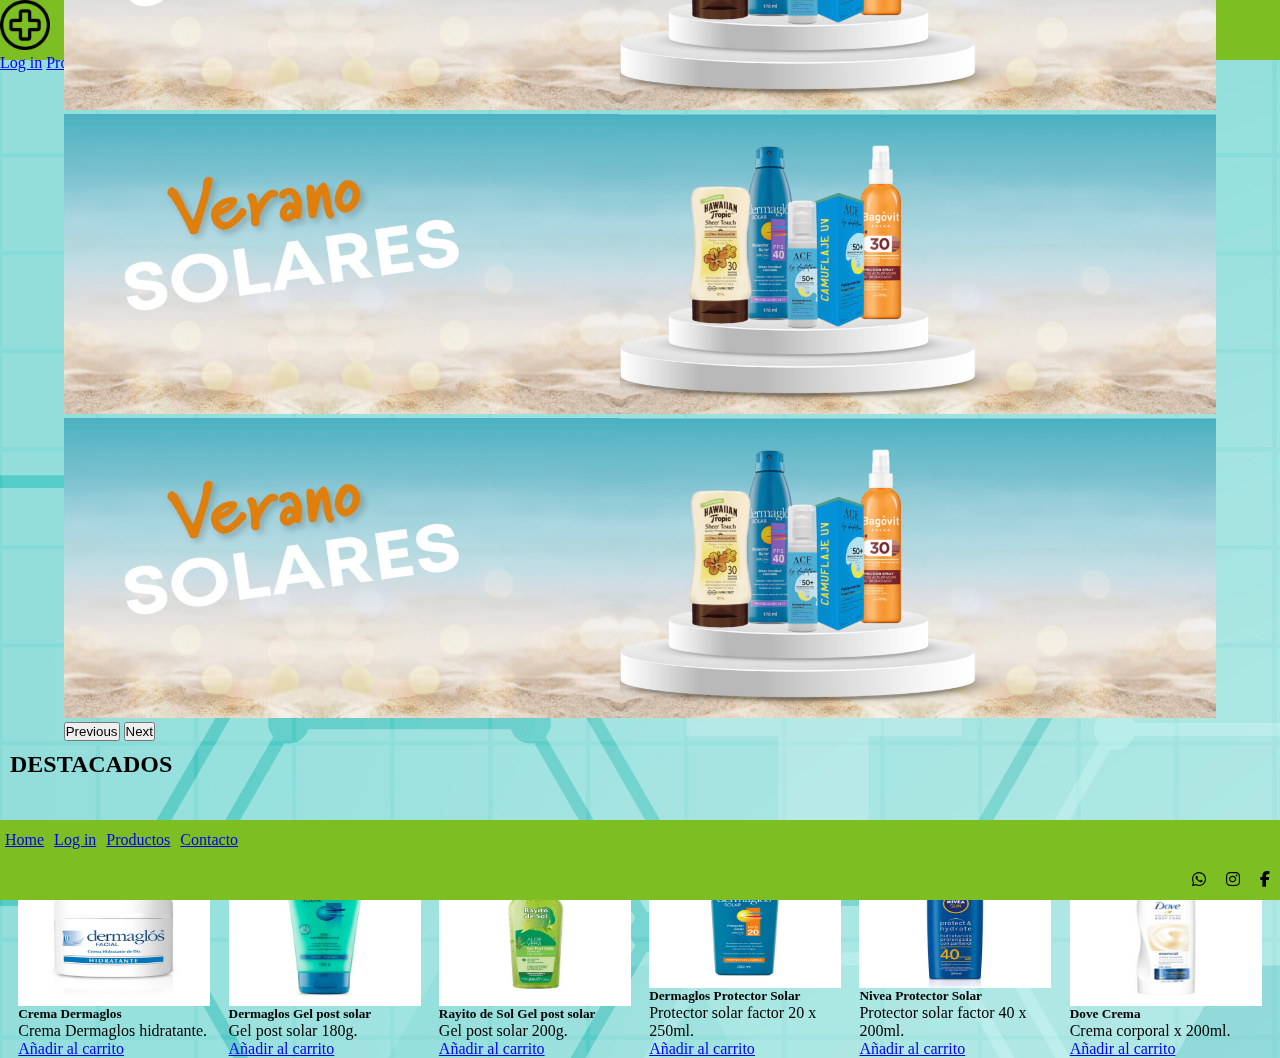
<file: index.html>
<!DOCTYPE html>
<html lang="en">

<head>
    <meta charset="UTF-8">
    <meta http-equiv="X-UA-Compatible" content="IE=edge">
    <meta name="viewport" content="width=device-width, initial-scale=1.0">
    <meta name="description" content="En Farmacias Mariani nos enfocamos en la buena atencion a nuestros clientes">
    <meta name="keywords" content="farmacia, venta, venta libre, medicamento, perfumeria, electro, salud, belleza">
    <link href="https://cdn.jsdelivr.net/npm/bootstrap@5.3.0-alpha1/dist/css/bootstrap.min.css" rel="stylesheet"
        integrity="sha384-GLhlTQ8iRABdZLl6O3oVMWSktQOp6b7In1Zl3/Jr59b6EGGoI1aFkw7cmDA6j6gD" crossorigin="anonymous">
    <link rel="stylesheet" href="https://cdnjs.cloudflare.com/ajax/libs/font-awesome/6.2.1/css/all.min.css">
    <link rel="stylesheet" href="./style/style.css">

    <title>Home</title>
</head>

<body>
    <header class="header">
        <nav class="navbar navbar-expand-lg ">
            <div class="container-fluid d-flex justify-content-between">
                <nav class="navbar">
                    <div class="container">
                        <a class="navbar-brand" href="#">
                            <img src="./images/logo.png" alt="Bootstrap" width="50" height="50">
                        </a>
                    </div>
                </nav>
                <div class="collapse navbar-collapse" id="navbarNavAltMarkup">
                    <div class="navbar-nav">
                        <a class="nav-link" href="./pages/login.html">Log in</a>
                        <a class="nav-link" href="./pages/productos.html">Productos</a>
                        <a class="nav-link" href="./pages/contacto.html">Contacto</a>
                        <a class="nav-link" href="./pages/carrito.html"><i class="fa-solid fa-cart-shopping"></i></a>
                    </div>
                </div>
            </div>
        </nav>
    </header>
    <main class="mainIndex">
        <section class="carouselBox">
            <div class="carousel d-flex justify-content-center">
                <div class="g-start-2">
                    <div id="carouselExampleInterval" class="carousel slide" data-bs-ride="carousel">
                        <div class="carousel-inner">
                            <div class="carousel-item active" data-bs-interval="5000">
                                <img src="./images/carousel1.jpg" class="d-block w-90" alt="...">
                            </div>
                            <div class="carousel-item" data-bs-interval="2000">
                                <img src="./images/carousel1.jpg" class="d-block w-90" alt="...">
                            </div>
                            <div class="carousel-item" data-bs-interval="3000">
                                <img src="./images/carousel1.jpg" class="d-block w-90" alt="...">
                            </div>
                        </div>
                        <button class="carousel-control-prev" type="button" data-bs-target="#carouselExampleInterval"
                            data-bs-slide="prev">
                            <span class="carousel-control-prev-icon" aria-hidden="true"></span>
                            <span class="visually-hidden">Previous</span>
                        </button>
                        <button class="carousel-control-next" type="button" data-bs-target="#carouselExampleInterval"
                            data-bs-slide="next">
                            <span class="carousel-control-next-icon" aria-hidden="true"></span>
                            <span class="visually-hidden">Next</span>
                        </button>
                    </div>
                </div>
            </div>
        </section>
        <section class="destacados grid text-center">
            <h2 class="destacado">DESTACADOS</h2>
            <section class="productosDestacados">
                <div class="card">
                    <img src="./images/dermaglosHidratante.jpg" class="card-img-top" alt="...">
                    <div class="card-body">
                        <h5 class="card-title">Crema Dermaglos</h5>
                        <p class="card-text">Crema Dermaglos hidratante.</p>
                        <a href="#" class="btn btn-primary">Añadir al carrito</a>
                    </div>
                </div>
                <div class="card">
                    <img src="./images/gelPostSolar.jpg" class="card-img-top" alt="...">
                    <div class="card-body">
                        <h5 class="card-title">Dermaglos Gel post solar</h5>
                        <p class="card-text">Gel post solar 180g.</p>
                        <a href="#" class="btn btn-primary">Añadir al carrito</a>
                    </div>
                </div>
                <div class="card">
                    <img src="./images/gelRayito.jpg" class="card-img-top" alt="...">
                    <div class="card-body">
                        <h5 class="card-title">Rayito de Sol Gel post solar</h5>
                        <p class="card-text">Gel post solar 200g.</p>
                        <a href="#" class="btn btn-primary">Añadir al carrito</a>
                    </div>
                </div>
                <div class="card">
                    <img src="./images/protectorDermaglos.jpg" class="card-img-top" alt="...">
                    <div class="card-body">
                        <h5 class="card-title">Dermaglos Protector Solar</h5>
                        <p class="card-text">Protector solar factor 20 x 250ml.</p>
                        <a href="#" class="btn btn-primary">Añadir al carrito</a>
                    </div>
                </div>
                <div class="card">
                    <img src="./images/protectorNivea.jpg" class="card-img-top" alt="...">
                    <div class="card-body">
                        <h5 class="card-title">Nivea Protector Solar</h5>
                        <p class="card-text">Protector solar factor 40 x 200ml.</p>
                        <a href="#" class="btn btn-primary">Añadir al carrito</a>
                    </div>
                </div>
                <div class="card">
                    <img src="./images/doveShampoo.jpg" class="card-img-top" alt="...">
                    <div class="card-body">
                        <h5 class="card-title">Dove Crema</h5>  
                        <p class="card-text">Crema corporal x 200ml.</p>
                        <a href="#" class="btn btn-primary">Añadir al carrito</a>
                    </div>
                </div>
            </section>
        </section>
    </main>
    <footer class="footer">

        <ul class="footerList">
            <li><a href="./index.html">Home</a></li>
            <li><a href="./pages/login.html">Log in</a></li>
            <li><a href="./pages/productos.html">Productos</a></li>
            <li><a href="./pages/contacto.html">Contacto</a></li>
        </ul>
        <ul class="social">
            <li><i class="fa-brands fa-whatsapp"></i></a></li>
            <li><i class="fa-brands fa-instagram"></i></a></li>
            <li><i class="fa-brands fa-facebook-f"></i></a></li>
        </ul>

    </footer>
    <script src="https://cdn.jsdelivr.net/npm/@popperjs/core@2.11.6/dist/umd/popper.min.js"
        integrity="sha384-oBqDVmMz9ATKxIep9tiCxS/Z9fNfEXiDAYTujMAeBAsjFuCZSmKbSSUnQlmh/jp3"
        crossorigin="anonymous"></script>
    <script src="https://cdn.jsdelivr.net/npm/bootstrap@5.3.0-alpha1/dist/js/bootstrap.min.js"
        integrity="sha384-mQ93GR66B00ZXjt0YO5KlohRA5SY2XofN4zfuZxLkoj1gXtW8ANNCe9d5Y3eG5eD"
        crossorigin="anonymous"></script>
</body>

</html>
</file>
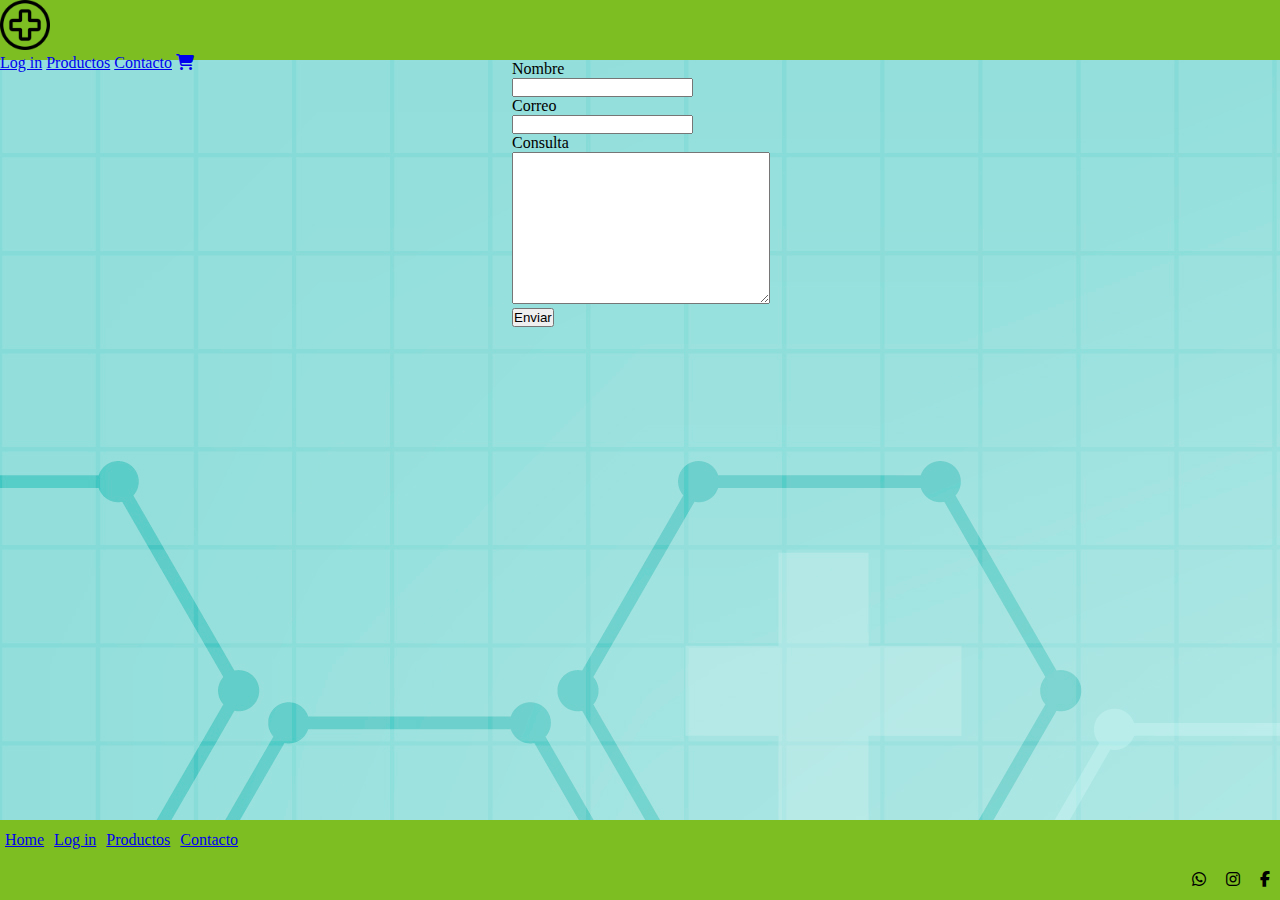
<file: pages/contacto.html>
<!DOCTYPE html>
<html lang="en">
<head>
    <meta charset="UTF-8">
    <meta http-equiv="X-UA-Compatible" content="IE=edge">
    <meta name="viewport" content="width=device-width, initial-scale=1.0">
    <meta name="description" content="En Farmacias Mariani nos enfocamos en la buena atencion a nuestros clientes">
    <meta name="keywords" content="farmacia, venta, venta libre, medicamento, perfumeria, electro, salud, belleza">
    <link href="https://cdn.jsdelivr.net/npm/bootstrap@5.3.0-alpha1/dist/css/bootstrap.min.css" rel="stylesheet"
        integrity="sha384-GLhlTQ8iRABdZLl6O3oVMWSktQOp6b7In1Zl3/Jr59b6EGGoI1aFkw7cmDA6j6gD" crossorigin="anonymous">
    <link rel="stylesheet" href="https://cdnjs.cloudflare.com/ajax/libs/font-awesome/6.2.1/css/all.min.css">
    <link rel="stylesheet" href="../style/style.css">

    <title>Contacto</title>
</head>
<body>
    <header class="header">
        <nav class="navbar navbar-expand-lg ">
            <div class="container-fluid d-flex justify-content-between">
                <nav class="navbar">
                    <div class="container">
                        <a class="navbar-brand" href="../index.html">
                            <img src="../images/logo.png" alt="Bootstrap" width="50" height="50">
                        </a>
                    </div>
                </nav>
                <div class="collapse navbar-collapse" id="navbarNavAltMarkup">
                    <div class="navbar-nav">
                        <a class="nav-link" href="./login.html">Log in</a>
                        <a class="nav-link" href="./productos.html">Productos</a>
                        <a class="nav-link" href="./contacto.html">Contacto</a>
                        <a class="nav-link" href="./carrito.html"><i class="fa-solid fa-cart-shopping"></i></a>
                    </div>
                </div>
            </div>
        </nav>
    </header>
    <main class="mainContacto">
        <section class="contactForm">
            <form action="">
                <div class="name">
                    <label for="">Nombre</label><br>
                    <input type="text" name="" id="">
                </div>
                <div class="email">
                    <label for="">Correo</label><br>
                    <input type="email" name="" id="">
                </div>
                <div>
                    <label for="">Consulta</label><br>
                    <textarea name="" id="" cols="30" rows="10"></textarea>
                </div>
                <input type="submit" value="Enviar">
            </form>
        </section>
    </main>
    <footer class="footer">
        <ul class="footerList">
            <li><a href="../index.html">Home</a></li>
            <li><a href="./login.html">Log in</a></li>
            <li><a href="./productos.html">Productos</a></li>
            <li><a href="./carrito.html">Contacto</a></li>
        </ul>
        <ul class="social">
            <li><i class="fa-brands fa-whatsapp"></i></a></li>
            <li><i class="fa-brands fa-instagram"></i></a></li>
            <li><i class="fa-brands fa-facebook-f"></i></a></li>
        </ul>
    </footer>
</body>
</html>
</file>
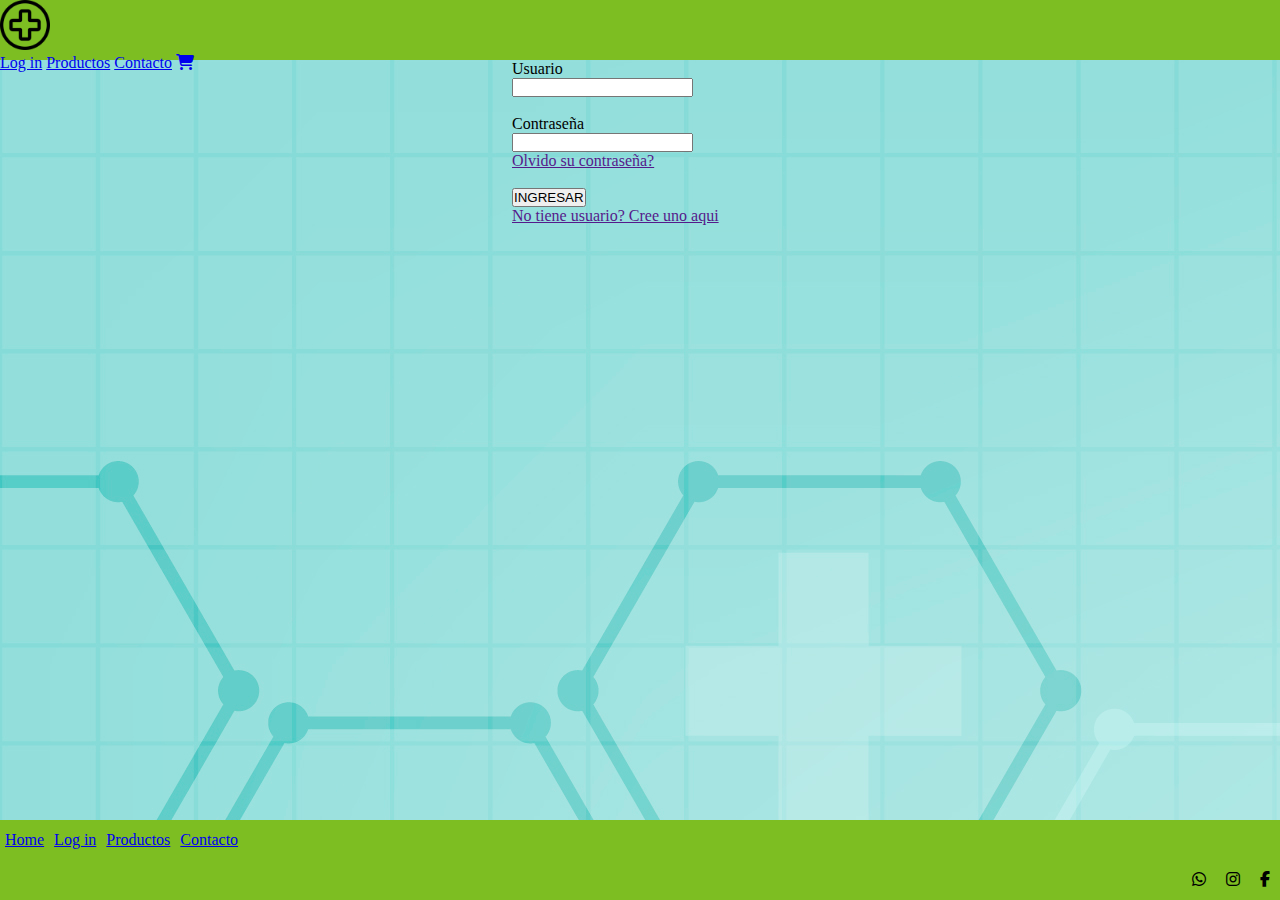
<file: pages/login.html>
<!DOCTYPE html>
<html lang="en">
<head>
    <meta charset="UTF-8">
    <meta http-equiv="X-UA-Compatible" content="IE=edge">
    <meta name="viewport" content="width=device-width, initial-scale=1.0">
    <meta name="description" content="En Farmacias Mariani nos enfocamos en la buena atencion a nuestros clientes">
    <meta name="keywords" content="farmacia, venta, venta libre, medicamento, perfumeria, electro, salud, belleza">
    <link href="https://cdn.jsdelivr.net/npm/bootstrap@5.3.0-alpha1/dist/css/bootstrap.min.css" rel="stylesheet"
    integrity="sha384-GLhlTQ8iRABdZLl6O3oVMWSktQOp6b7In1Zl3/Jr59b6EGGoI1aFkw7cmDA6j6gD" crossorigin="anonymous">
<link rel="stylesheet" href="https://cdnjs.cloudflare.com/ajax/libs/font-awesome/6.2.1/css/all.min.css">
<link rel="stylesheet" href="../style/style.css">

    <title>Log in</title>
</head>
<body>
    <header class="header">
        <nav class="navbar navbar-expand-lg ">
            <div class="container-fluid d-flex justify-content-between">
                <nav class="navbar">
                    <div class="container">
                        <a class="navbar-brand" href="../index.html">
                            <img src="../images/logo.png" alt="Bootstrap" width="50" height="50">
                        </a>
                    </div>
                </nav>
                <div class="collapse navbar-collapse" id="navbarNavAltMarkup">
                    <div class="navbar-nav">
                        <a class="nav-link" href="./login.html">Log in</a>
                        <a class="nav-link" href="./productos.html">Productos</a>
                        <a class="nav-link" href="./contacto.html">Contacto</a>
                        <a class="nav-link" href="./carrito.html"><i class="fa-solid fa-cart-shopping"></i></a>
                    </div>
                </div>
            </div>
        </nav>
    </header>
    <main class="mainLogIn">
        <section class="logInForm">
            <form action="">
                <label for="">Usuario</label> <br>
                <input type="text" name="" id=""> <br><br>
                <label for="">Contraseña</label> <br>
                <input type="password" name="" id=""> <br>
                <a href="">Olvido su contraseña?</a>
                <br><br>
                <input type="submit" value="INGRESAR" class="btn btn-primary"> <br>
                <a href="">No tiene usuario? Cree uno aqui</a>
            </form>
        </section>
    </main>
    <footer class="footer">
        <ul class="footerList">
            <li><a href="../index.html">Home</a></li>
            <li><a href="./login.html">Log in</a></li>
            <li><a href="./productos.html">Productos</a></li>
            <li><a href="./carrito.html">Contacto</a></li>
        </ul>
        <ul class="social">
            <li><i class="fa-brands fa-whatsapp"></i></a></li>
            <li><i class="fa-brands fa-instagram"></i></a></li>
            <li><i class="fa-brands fa-facebook-f"></i></a></li>
        </ul>
    </footer>
</body>
</html>
</file>
<file: style/style.css>
* {
  margin: 0;
  padding: 0;
  box-sizing: border-box;
}

body {
  min-height: 100vh;
  display: flex;
  flex-direction: column;
  background-image: url(../images/61802.jpg);
}

@media (min-width: 420px) {
  nav.navbar-expand-lg {
    width: 100%;
    display: flex;
    justify-content: space-between;
    height: 60px;
    background-color: rgb(125, 190, 34);
  }
  .menu {
    list-style-type: none;
  }
  .menu li {
    display: inline-block;
  }
  .menu a img {
    display: inline-block;
  }
  main {
    height: 100vh;
    width: 100%;
  }
  .footer {
    display: flex;
    flex-direction: column;
    justify-content: space-around;
    margin-top: auto;
    width: 100%;
    height: 80px;
    background-color: rgb(125, 190, 34);
  }
  .footer ul {
    list-style-type: none;
    display: flex;
  }
  .footer .footerList li {
    align-self: flex-start;
    margin: 0 5px 0 5px;
  }
  footer .social {
    align-self: flex-end;
  }
  .social li {
    padding: 0 10px;
  }
  .logInForm {
    width: 20%;
    margin: 0 auto;
  }
  .contactForm form {
    width: 20%;
    margin: 0 auto;
  }
  .mainCarrito section {
    text-align: start;
    border: 2px solid black;
  }
  .mainCarrito section div {
    display: inline-block;
  }
  .mainCarrito section .tercerColumna {
    float: right;
  }
  .col {
    height: 60%;
  }
  .productosDestacados {
    display: flex;
    justify-content: space-evenly;
    flex-wrap: wrap;
  }
  .card {
    display: flex;
    width: 150px;
    margin-top: 8px;
    flex-direction: column;
  }
  .card img {
    height: 55%;
  }
  h2 {
    margin: 10px;
  }
  .mainProductos {
    display: flex;
  }
  .sideMenu {
    width: 15%;
    height: calc(100vh - 160px);
    border: 2px solid black;
  }
  .productos {
    width: 100%;
    display: flex;
    flex-direction: row;
    justify-content: space-evenly;
    height: 100%;
    flex-wrap: wrap;
  }
  .productos card {
    height: 50px;
  }
  section.item {
    margin: 10px;
  }
  .mainIndex {
    display: flex;
    flex-direction: column;
    justify-content: center;
  }
  .carouselBox {
    display: flex;
    justify-content: center;
    margin-top: 8px;
    width: 100%;
    align-items: center;
  }
  .carouselBox img {
    height: 100px;
    align-self: center;
  }
}
@media (min-width: 900px) {
  nav.navbar-expand-lg {
    width: 100%;
    display: flex;
    justify-content: space-between;
    height: 60px;
    background-color: rgb(125, 190, 34);
  }
  .menu {
    list-style-type: none;
  }
  .menu li {
    display: inline-block;
  }
  .menu a img {
    display: inline-block;
  }
  main {
    height: calc(100vh - 160px);
    width: 100%;
  }
  .footer {
    display: flex;
    flex-direction: column;
    justify-content: space-around;
    margin-top: auto;
    width: 100%;
    height: 80px;
    background-color: rgb(125, 190, 34);
  }
  .footer ul {
    list-style-type: none;
    display: flex;
  }
  .footer .footerList li {
    align-self: flex-start;
    margin: 0 5px 0 5px;
  }
  footer .social {
    align-self: flex-end;
  }
  .social li {
    padding: 0 10px;
  }
  .logInForm {
    width: 20%;
    margin: 0 auto;
  }
  .contactForm form {
    width: 20%;
    margin: 0 auto;
  }
  .mainCarrito section {
    text-align: start;
    border: 2px solid black;
  }
  .mainCarrito section div {
    display: inline-block;
  }
  .mainCarrito section .tercerColumna {
    float: right;
  }
  .col {
    height: 60%;
  }
  .productosDestacados {
    display: flex;
    justify-content: space-evenly;
    flex-wrap: wrap;
  }
  .card {
    display: flex;
    width: 15%;
    margin-top: 8px;
    flex-direction: column;
    justify-content: flex-end;
  }
  .card img {
    height: 55%;
  }
  .card a {
    margin-top: auto;
  }
  h2 {
    margin: 10px;
  }
  .mainProductos {
    display: flex;
  }
  .sideMenu {
    width: 15%;
    height: calc(100vh - 160px);
    border: 2px solid black;
  }
  .productos {
    width: 100%;
    display: flex;
    flex-direction: row;
    justify-content: space-evenly;
    height: 100%;
    flex-wrap: wrap;
  }
  section.item {
    margin: 10px;
  }
  .mainIndex {
    display: flex;
    flex-direction: column;
    justify-content: center;
  }
  .carouselBox {
    display: flex;
    justify-content: center;
    margin-top: 8px;
    width: 100%;
    align-items: center;
  }
  .carouselBox img {
    height: 200px;
    align-self: center;
  }
}
@media (min-width: 1200px) {
  nav.navbar-expand-lg {
    width: 100%;
    display: flex;
    justify-content: space-between;
    height: 60px;
    background-color: rgb(125, 190, 34);
  }
  .menu {
    list-style-type: none;
  }
  .menu li {
    display: inline-block;
  }
  .menu a img {
    display: inline-block;
  }
  main {
    height: calc(100vh - 160px);
    width: 100%;
  }
  .footer {
    display: flex;
    flex-direction: column;
    justify-content: space-around;
    margin-top: auto;
    width: 100%;
    height: 80px;
    background-color: rgb(125, 190, 34);
  }
  .footer ul {
    list-style-type: none;
    display: flex;
  }
  .footer .footerList li {
    align-self: flex-start;
    margin: 0 5px 0 5px;
  }
  footer .social {
    align-self: flex-end;
  }
  .social li {
    padding: 0 10px;
  }
  .logInForm {
    width: 20%;
    margin: 0 auto;
  }
  .contactForm form {
    width: 20%;
    margin: 0 auto;
  }
  .mainCarrito section {
    text-align: start;
    border: 2px solid black;
  }
  .mainCarrito section div {
    display: inline-block;
  }
  .mainCarrito section .tercerColumna {
    float: right;
  }
  .col {
    height: 60%;
  }
  .productosDestacados {
    display: flex;
    justify-content: space-evenly;
    flex-wrap: wrap;
  }
  .card {
    display: flex;
    width: 15%;
    margin-top: 8px;
    flex-direction: column;
  }
  .card img {
    height: 55%;
  }
  h2 {
    margin: 10px;
  }
  .mainProductos {
    display: flex;
  }
  .sideMenu {
    width: 15%;
    height: calc(100vh - 160px);
    border: 2px solid black;
  }
  .productos {
    width: 100%;
    display: flex;
    flex-direction: row;
    justify-content: space-evenly;
    height: 100%;
    flex-wrap: wrap;
  }
  .productos card {
    height: 50px;
  }
  section.item {
    margin: 10px;
  }
  .mainIndex {
    display: flex;
    flex-direction: column;
    justify-content: center;
  }
  .carouselBox {
    display: flex;
    justify-content: center;
    margin-top: 8px;
    width: 100%;
    align-items: center;
  }
  .carouselBox img {
    height: 300px;
    align-self: center;
  }
}/*# sourceMappingURL=style.css.map */
</file>
